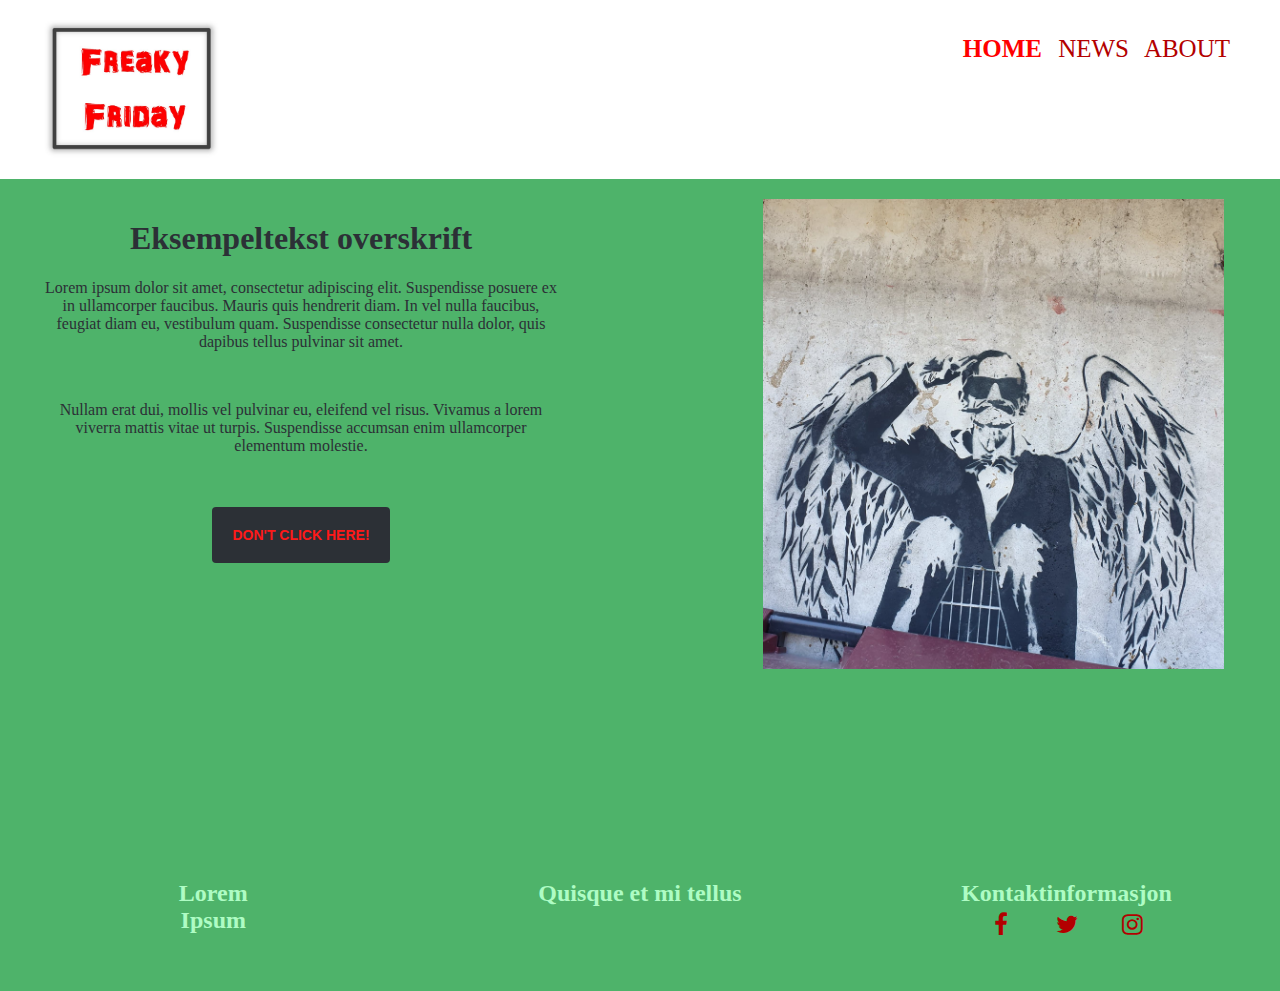
<file: index.html>
<!doctype html>
<html lang="en" dir="ltr">
<!--HEAND -->
  <head>
    <meta charset="utf-8">
    <title>Freaky Friday</title>
    <meta http-equiv="X-UA-Compatible" content="IE=edge">
    <meta name="viewport" content="width=device-width, initial-scale=1.0">
    <link rel="stylesheet" href="stylesheet.css">
    <link rel="stylesheet" href="https://cdnjs.cloudflare.com/ajax/libs/font-awesome/4.7.0/css/font-awesome.min.css">
  </head>
<!--BODY -->
  <body>
<!--HEADER -->
    <header>
      <div id="page-container">
        <div id="content-wrap">
          <div class="topnav">
            <a class="active" href="index.html"><b>HOME</b></a>
            <a href="news.html">NEWS</a>
            <a href="about.html">ABOUT</a>
          </div><!--div topnav -->
          <div class="logo">
            <img src="bilde.jpg" width="15%" height="auto" alt="SmartIT logo">
          </div><!--div class logo -->
        </header>
    <!--MAIN -->
        <main>
          <div class="introtext">
            <h1>Eksempeltekst overskrift</h1>
              <p>Lorem ipsum dolor sit amet, consectetur adipiscing elit. Suspendisse
              posuere ex in ullamcorper faucibus. Mauris quis hendrerit diam. In vel
              nulla faucibus, feugiat diam eu, vestibulum quam. Suspendisse
              consectetur nulla dolor, quis dapibus tellus pulvinar sit amet.</p>
              <br>
              <p>Nullam erat dui, mollis vel pulvinar eu, eleifend vel risus.
              Vivamus a lorem viverra mattis vitae ut turpis. Suspendisse accumsan
              enim ullamcorper elementum molestie.</p>
              <br><br>
              <button type="button"><a href="https://www.youtube.com/watch?v=aZla1ttZHaw" target="_blank"><b>DON'T CLICK HERE!</b></a></button>
          </div><!--div introtext -->
          <div class="image">
            <img src="image1.jpg" width="90%" height="auto" alt="Freaky Angel">
          </div><!--div image -->
        </main>
    <!--FOOTER -->
      </div><!--div content-wrap -->
        <footer>
          <div class="row">
            <div class="column"><h2>Lorem<br>Ipsum</h2></div>
            <div class="column"><h2>Quisque et mi tellus</h2></div>
            <div class="column"><h2>Kontaktinformasjon <br>
              <a href="#" class="fa fa-facebook"></a>
              <a href="#" class="fa fa-twitter"></a>
              <a href="#" class="fa fa-instagram"></a></h2>
            </div><!--div column -->
          </div><!--div row -->
        </footer>
      </div><!--div page-container -->
  </body>
</html>
</file>
<file: stylesheet.css>
body {
  margin: 0px;
  background-color: #4EB36A;
}
/*** HEADER ***/
header {
  background-color: #FFFFFF;
  margin: none;
  padding: 5px 10px 5px 10px;
}
.logo {
  margin: 10px 10px 10px 30px;
}
.topnav {
  float: right;
  font-size: 25px;
  margin: 20px 30px 10px 0px;
}
.topnav a {
  color: #B30000;
  text-align: center;
  text-decoration: none;
  padding-right: 10px;
}
.topnav a:hover {
  color: #FF0000;
}

.topnav a.active {
  color: #FF0000;
}
/*** MAIN ***/
.page-container {
  position: relative;
  min-height: 100vh;
}
.content-wrap {
  padding-bottom: 2.5rem;    /* Footer height */
}
.introtext {
  margin: 20px 10px 10px 45px;
  color: #2C3036;
  float: left;
  text-align: center;
  width: 40%;
}
.image{
  margin: 20px 5px 10px 0px;
  float: right;
  width: 40%
}
button {
  background-color: #2C3036;
  border: none;
  padding: 20px;
  text-align: center;
  text-decoration: none;
  font-size: 14px;
  border-radius: 4px;
}
button a {
  color: #FF1919;
  text-decoration: none;
}
button a:hover {
  color: #B30000;
}
/*** FOOTER ***/
footer {
  position: absolute;
  bottom: 0;
  width: 100%;
  height: 2.5rem;            /* Footer height */
}
footer .column {
  float: left;
  width: 33.33%;
}
footer h2 {
  color: #AEFCC4;
  text-align: center;
  padding-bottom: 30px;
}
footer .row:after {
  content: "";
  display: table;
  clear: both;            /* Clear floats after the columns */
}
.fa {
  padding: 5px;
  font-size: 50px;
  width: 50px;
  text-align: center;
  text-decoration: none;
  color: #B30000;
}
.fa:hover {
  color: #FF0000;
}
</file>
